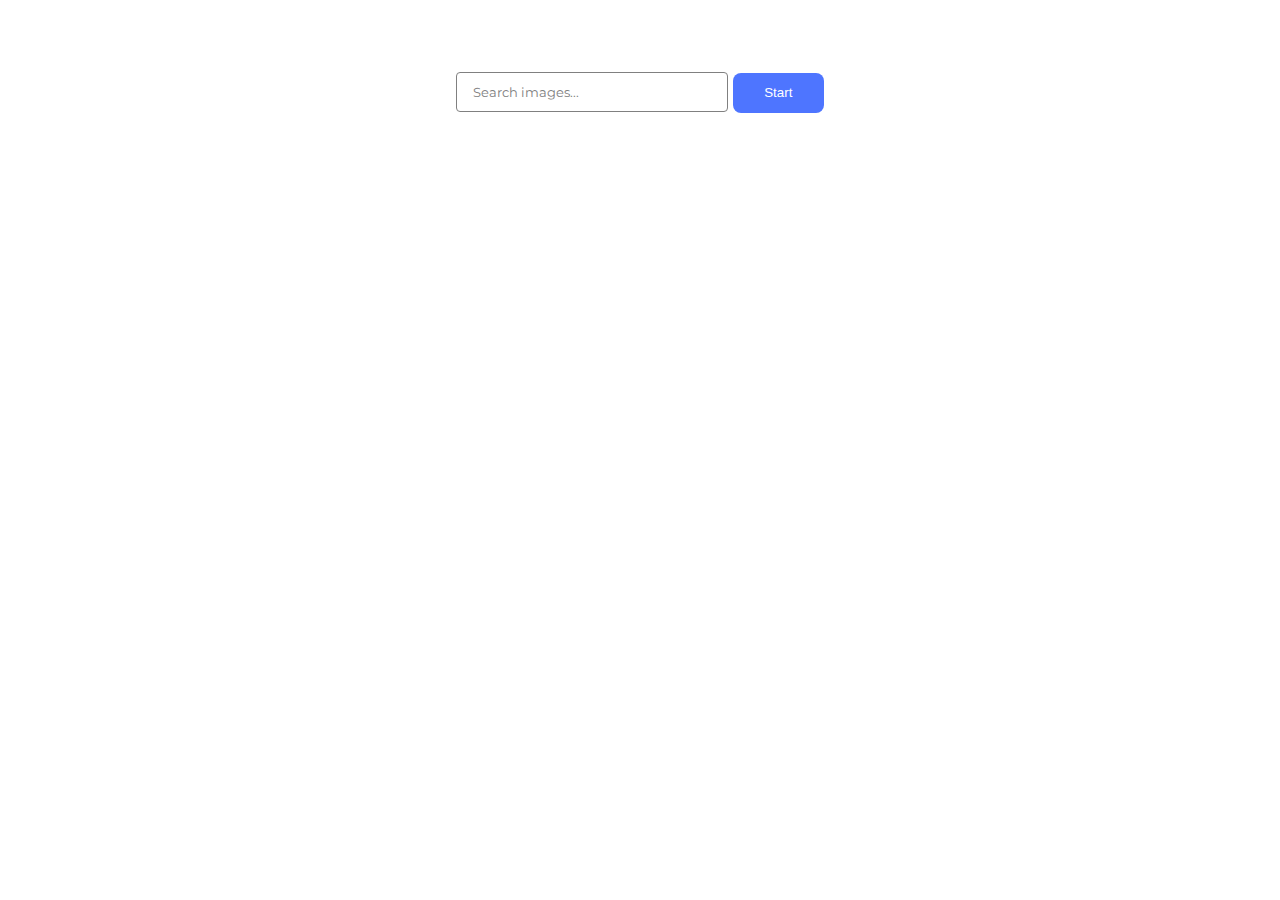
<file: src/index.html>
<!DOCTYPE html>
<html lang="en">
  <head>
    <meta charset="UTF-8" />
    <link rel="icon" type="image/svg+xml" href="/favicon.svg" />
    <meta name="viewport" content="width=device-width, initial-scale=1.0" />
    <link rel="preconnect" href="https://fonts.googleapis.com" />
    <link rel="preconnect" href="https://fonts.gstatic.com" crossorigin />
    <link
      href="https://fonts.googleapis.com/css2?family=Montserrat:wght@100..900&display=swap"
      rel="stylesheet"
    />
    <title>HW-11</title>
    <link rel="stylesheet" href="./css/styles.css" />
    <link rel="stylesheet" href="./css/reset.css" />
  </head>
  <body>
    <div class="container">
      <form class="form">
        <input
          class="form-input"
          type="text"
          name="data"
          placeholder="Search images..."
        />
        <button class="form-btn" type="submit" data-search>Start</button>
      </form>
    </div>

    <div class="css-loader">
      <span class="loader"></span>
    </div>

    <div class="container">
      <ul class="gallery"></ul>
    </div>

    <script type="module" src="./main.js"></script>
  </body>
</html>
</file>
<file: src/css/styles.css>
/* Base styles */
* {
  box-sizing: border-box;
}

body {
  font-family: 'Montserrat', sans-serif;
  font-size: 16px;
  line-height: 1.5;
  font-weight: 400;
  letter-spacing: 0.04em;
  color: #2e2f42;

  font-synthesis: none;
  text-rendering: optimizeLegibility;
  -webkit-font-smoothing: antialiased;
  -moz-osx-font-smoothing: grayscale;
  -webkit-text-size-adjust: 100%;
}

.container {
  margin-top: 36px;
  display: flex;
  justify-content: center;
  gap: 8px;
}

.form {
  margin-top: 36px;
}

.form-input {
  padding: 8px 16px;
  width: 272px;
  height: 40px;
  font-family: 'Montserrat', sans-serif;
  color: #808080;
  border: 1px solid #808080;
  border-radius: 4px;
  transition: border 250ms cubic-bezier(0.4, 0, 0.2, 1);
}

.form-input:hover {
  border: 1px solid #000;
}

.form-input:focus {
  border: 1px solid #4e75ff;
}

.form-input:active {
  outline: transparent;
  border: 1px solid #4e75ff;
}

.form-input::placeholder {
  color: #808080;
}

.form-btn {
  border: none;
  border-radius: 8px;
  padding: 8px 16px;
  width: 91px;
  height: 40px;
  background-color: #4e75ff;
  font-weight: 500;
  color: #fff;
}
.form-btn:focus,
.form-btn:hover {
  background-color: #6c8cff;
}

.css-loader {
  display: none;
}

.loader {
  color: #ffffff;
  font-size: 45px;
  text-indent: -9999em;
  overflow: hidden;
  width: 1em;
  height: 1em;
  border-radius: 50%;
  position: relative;
  transform: translateZ(0);
  animation: mltShdSpin 1.7s infinite ease, round 1.7s infinite ease;
}

@keyframes mltShdSpin {
  0% {
    box-shadow: 0 -0.83em 0 -0.4em, 0 -0.83em 0 -0.42em, 0 -0.83em 0 -0.44em,
      0 -0.83em 0 -0.46em, 0 -0.83em 0 -0.477em;
  }
  5%,
  95% {
    box-shadow: 0 -0.83em 0 -0.4em, 0 -0.83em 0 -0.42em, 0 -0.83em 0 -0.44em,
      0 -0.83em 0 -0.46em, 0 -0.83em 0 -0.477em;
  }
  10%,
  59% {
    box-shadow: 0 -0.83em 0 -0.4em, -0.087em -0.825em 0 -0.42em,
      -0.173em -0.812em 0 -0.44em, -0.256em -0.789em 0 -0.46em,
      -0.297em -0.775em 0 -0.477em;
  }
  20% {
    box-shadow: 0 -0.83em 0 -0.4em, -0.338em -0.758em 0 -0.42em,
      -0.555em -0.617em 0 -0.44em, -0.671em -0.488em 0 -0.46em,
      -0.749em -0.34em 0 -0.477em;
  }
  38% {
    box-shadow: 0 -0.83em 0 -0.4em, -0.377em -0.74em 0 -0.42em,
      -0.645em -0.522em 0 -0.44em, -0.775em -0.297em 0 -0.46em,
      -0.82em -0.09em 0 -0.477em;
  }
  100% {
    box-shadow: 0 -0.83em 0 -0.4em, 0 -0.83em 0 -0.42em, 0 -0.83em 0 -0.44em,
      0 -0.83em 0 -0.46em, 0 -0.83em 0 -0.477em;
  }
}

@keyframes round {
  0% {
    transform: rotate(0deg);
  }
  100% {
    transform: rotate(360deg);
  }
}

.gallery {
  display: flex;
  gap: 24px;
  justify-content: space-around;
  align-items: center;
  flex-wrap: wrap;
}

.gallery-item {
  border: 1px solid #808080;
}

.gallery-image {
  width: 360px;
  height: 200px;
}

.wrapper {
  display: flex;
  flex-direction: row;
  justify-content: space-around;
  align-items: center;
  width: 360px;
  height: 48px;
}

.parameters {
  background-color: #fff;
  display: flex;
  flex-direction: column;
}

.title {
  font-weight: 600;
  font-size: 12px;
  line-height: 1.33333;
  letter-spacing: 0.04em;
  color: #2e2f42;
}

.info {
  font-weight: 400;
  font-size: 12px;
  line-height: 2;
  letter-spacing: 0.04em;
  color: #2e2f42;
}
</file>
